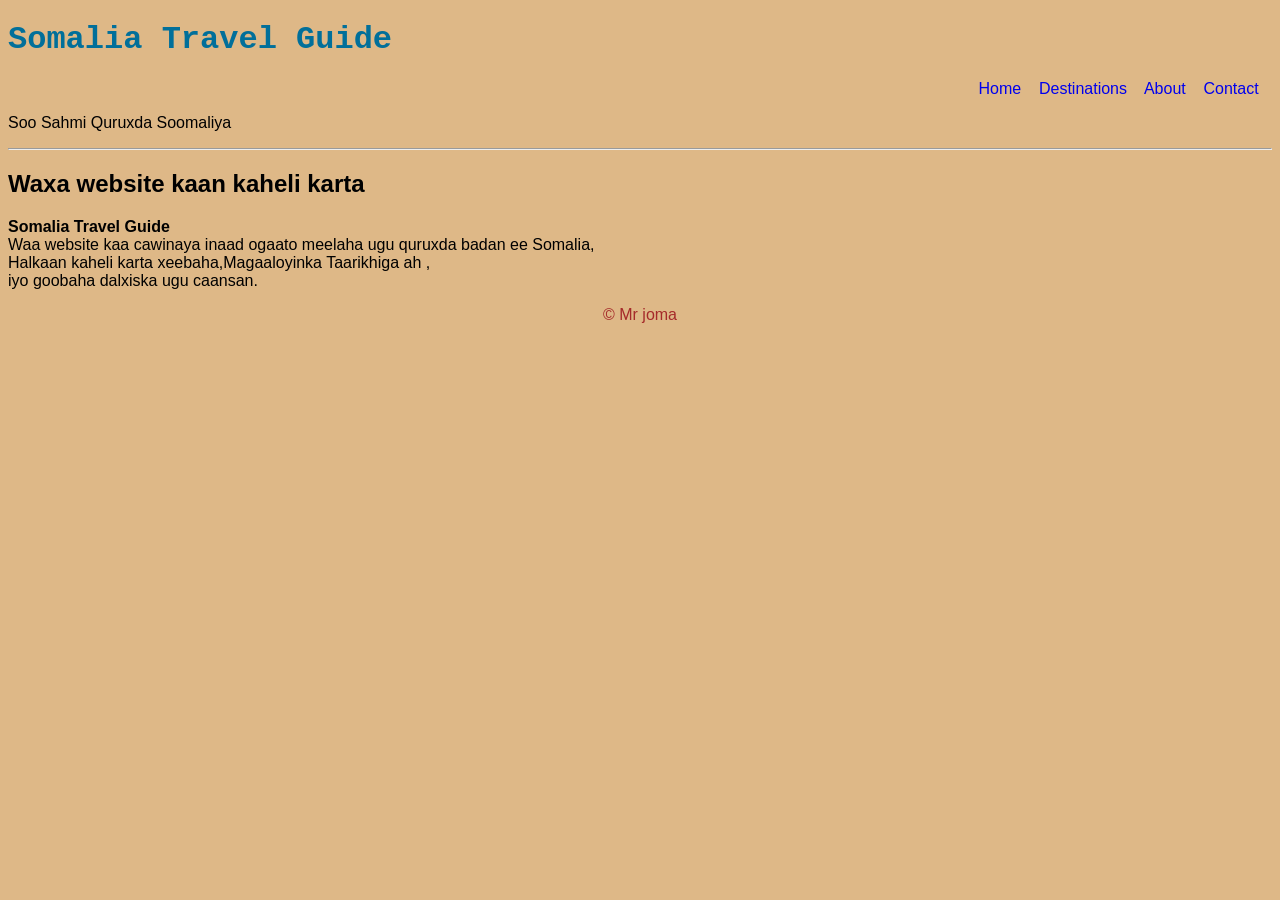
<file: Index.html>
<!DOCTYPE html>
<html lang="en">
<head>
    <meta charset="UTF-8">
    <meta name="viewport" content="width=device-width, initial-scale=1.0">
    <title>Somalia Travel Guide website</title>
</head>
<body style="background-color: burlywood; font-family: Arial, Helvetica, sans-serif;">
    
<header><h1 style="color: rgb(1, 111, 154); font-family: 'Courier New', Courier, monospace;" >Somalia Travel Guide </h1></header>

<nav  style="text-align: right;">

<a href="./Index.html " style="text-decoration: none;">Home</a>&nbsp; &nbsp;
<a href="./Destinations.html" style="text-decoration: none;">Destinations</a>&nbsp; &nbsp;

<a href="./About.html" style="text-decoration: none;">About</a>&nbsp; &nbsp;
<a href="./Contact.html" style="text-decoration: none;">Contact</a>&nbsp; &nbsp;







</nav >

<main>
<p>Soo Sahmi Quruxda Soomaliya</p>

<hr>

<h2>Waxa website kaan kaheli karta</h2>
<p><Strong>Somalia Travel Guide</Strong> <br>Waa website kaa cawinaya inaad ogaato meelaha ugu quruxda badan ee Somalia,<br> Halkaan kaheli karta xeebaha,Magaaloyinka Taarikhiga ah , <br>iyo goobaha dalxiska ugu caansan.</p>

</main>


<footer style="text-align: center; color: brown;">&copy; Mr joma</footer>




</body>
</html>
</file>
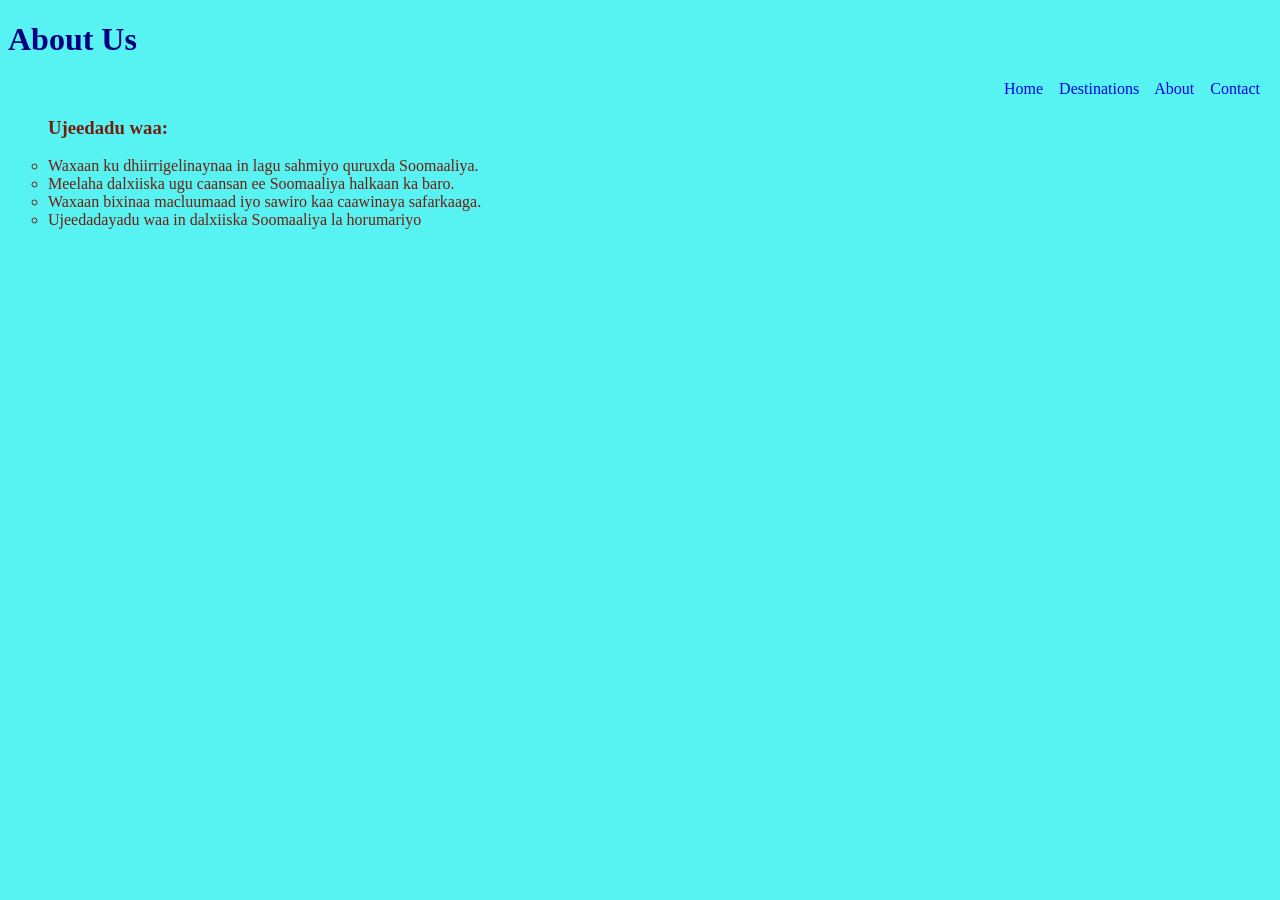
<file: About.html>
<!DOCTYPE html>
<html lang="en">
<head>
    <meta charset="UTF-8">
    <meta name="viewport" content="width=device-width, initial-scale=1.0">
    <title>About Us</title>
    <link rel="stylesheet" href="./Joma.css">
</head>
<body style="background-color: rgb(87, 243, 243);">
    

<h1>About Us</h1>
<nav>

<a href="./Index.html">Home</a>&nbsp; &nbsp;
<a href="./Destinations.html">Destinations</a>&nbsp; &nbsp;

<a href="./About.html">About</a>&nbsp; &nbsp;
<a href="./Contact.html">Contact</a>&nbsp; &nbsp;







</nav>
<main>
<ul type="circle">

<h3>Ujeedadu waa:</h3>
	
<li>Waxaan ku dhiirrigelinaynaa in lagu sahmiyo quruxda Soomaaliya.</li>
<li>Meelaha dalxiiska ugu caansan ee Soomaaliya halkaan ka baro.</li>
<li>
	Waxaan bixinaa macluumaad iyo sawiro kaa caawinaya safarkaaga.</li>
<li>Ujeedadayadu waa in dalxiiska Soomaaliya la horumariyo</li>









</ul>

</main>






</body>
</html>
</file>
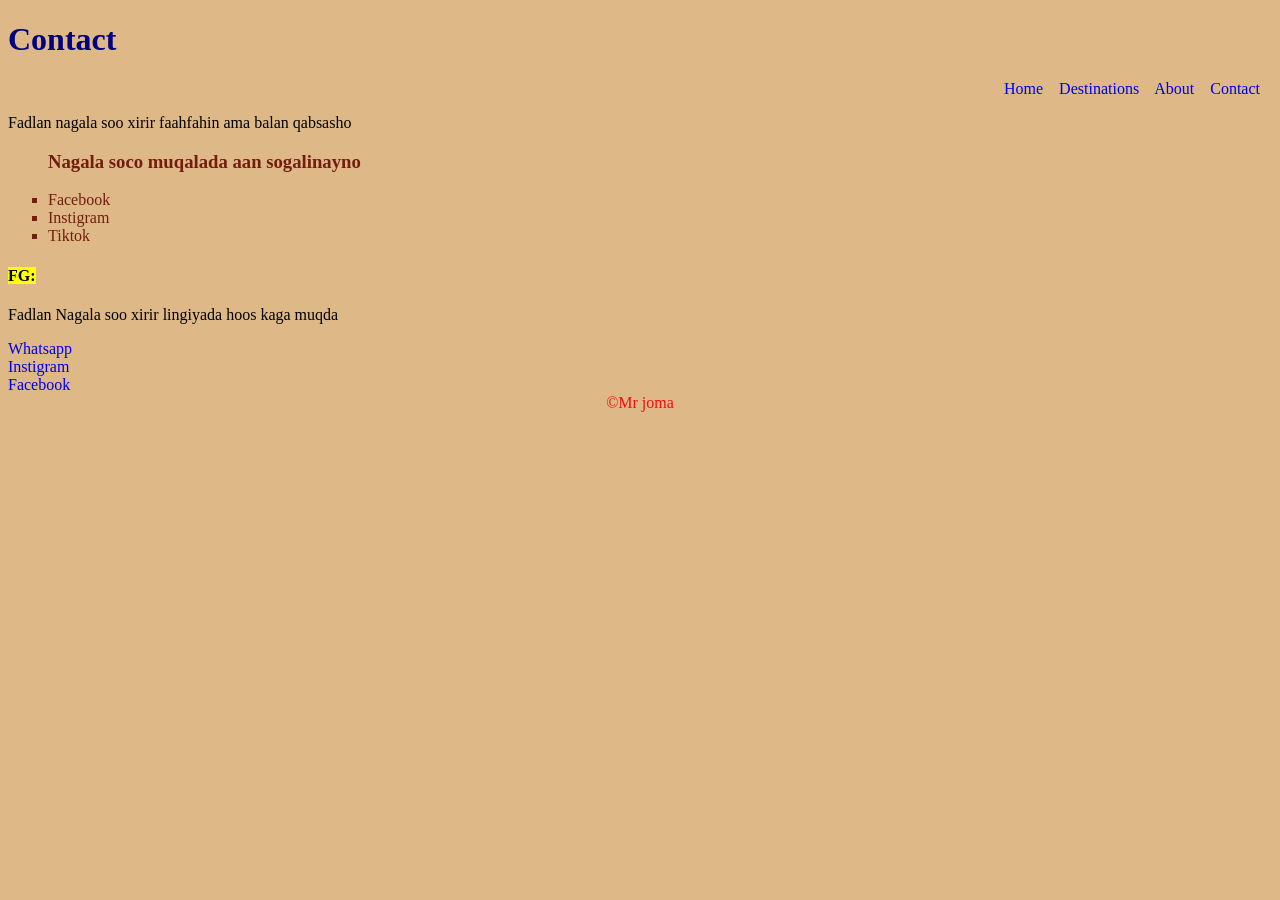
<file: Contact.html>
<!DOCTYPE html>
<html lang="en">
<head>
    <meta charset="UTF-8">
    <meta name="viewport" content="width=device-width, initial-scale=1.0">
    <title>Contact</title>
    <link rel="stylesheet" href="./Joma.css">

    
</head>
<body>
    

<h1>Contact </h1>


<nav>

<a href="./Index.html">Home</a>&nbsp; &nbsp;
<a href="./Destinations.html">Destinations</a>&nbsp; &nbsp;

<a href="./About.html">About</a>&nbsp; &nbsp;
<a href="./Contact.html">Contact</a>&nbsp; &nbsp;



</nav>
<main>
<P>Fadlan nagala soo xirir faahfahin ama balan qabsasho</P>

<ul type="square">
<h3>Nagala soco muqalada aan sogalinayno</h3>

<li>Facebook</li>
<li>Instigram</li>
<li>Tiktok</li>









</ul>


<section>

<h4 ><mark>FG: </mark> </h4>
<p style="color: black; background-color: burlywood;">Fadlan Nagala soo xirir lingiyada hoos kaga muqda </p>

<a href="https://wa.me/252614754353 " target="_blank">Whatsapp</a> <br>
<a href="https://www.instagram.com/jaamac_hms " target="_blank">Instigram</a> <br>
<a href="https://www.facebook.com/jaamac Hashim maxamed " target="_blank">Facebook</a> 








</section>
</main>
<footer>&copy;Mr joma</footer>
</body>
</html>
</file>
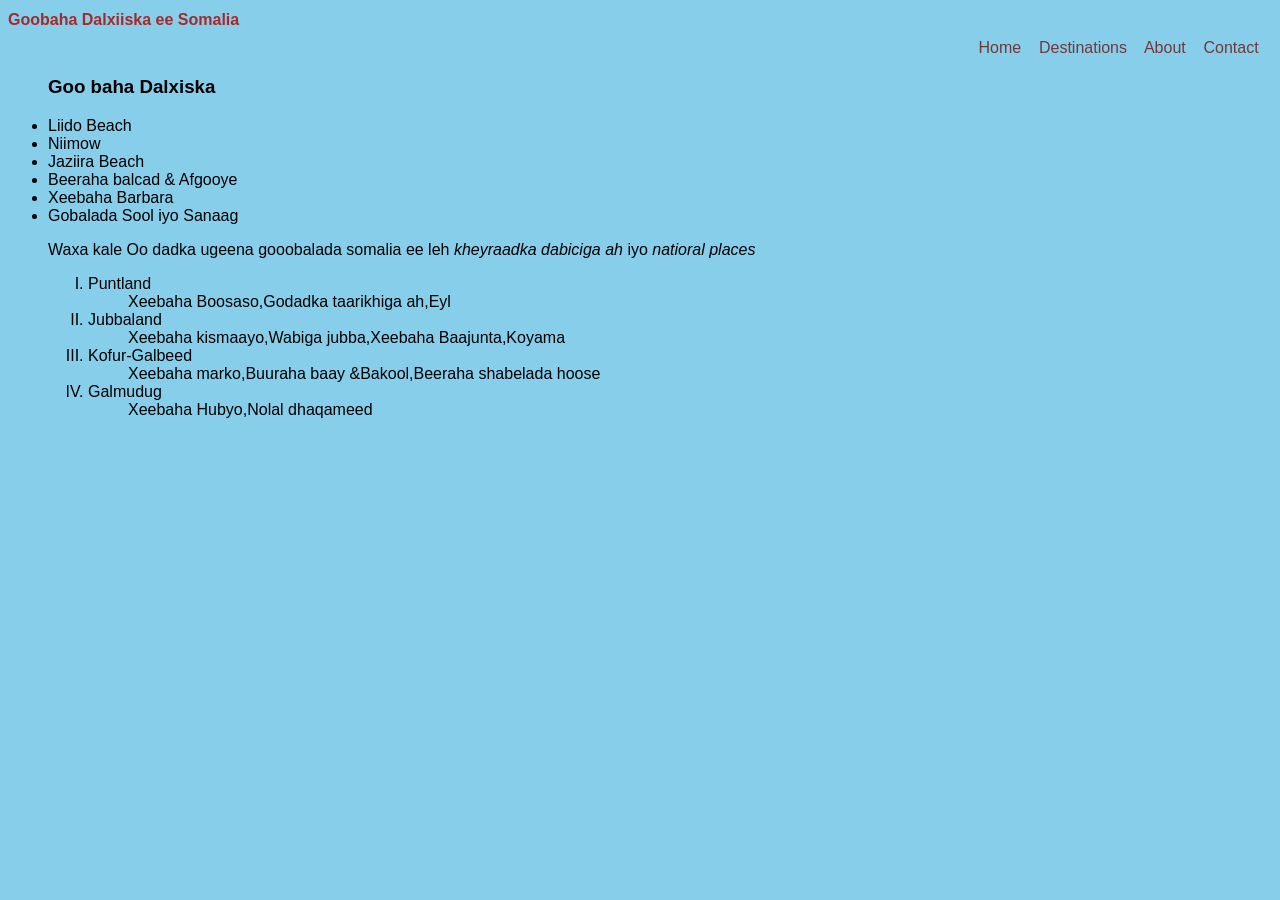
<file: Destinations.html>
<!doctype html>
<html lang="en">
  <head>
    <meta charset="UTF-8" />
    <meta name="viewport" content="width=device-width, initial-scale=1.0" />
    <title>Destinations</title>
<style>

body{


font-family: Verdana, Geneva, Tahoma, sans-serif;
background-color: skyblue




}



h1{

color: brown;

font-size: medium;

}

a{

text-decoration: none;

}


a{

color: rgb(116, 56, 56);


}
nav{


  text-align: right;
}



</style>










  </head>
  <body>
    <h1>Goobaha Dalxiiska ee Somalia</h1>

    <nav>
      <a href="./Index.html">Home</a>&nbsp; &nbsp;
      <a href="./Destinations.html">Destinations</a>&nbsp; &nbsp;
   
      <a href="./About.html">About</a>&nbsp; &nbsp;
      <a href="./Contact.html">Contact</a>&nbsp; &nbsp;
    </nav>
    <main>
    <ul type="squre">
      <h3>Goo baha Dalxiska</h3>
      <li>Liido Beach</li>
      <li>Niimow</li>
      <li>Jaziira Beach</li>
      <li>Beeraha balcad & Afgooye</li>
      <li>Xeebaha Barbara</li>
      <li>Gobalada Sool iyo Sanaag</li>

      <p>
        Waxa kale Oo dadka ugeena gooobalada somalia ee leh
        <em>kheyraadka dabiciga ah </em> iyo <em>natioral places</em>
      </p>

      <ol type="I">
        <li>Puntland</li>
        <ul>
          Xeebaha Boosaso,Godadka taarikhiga ah,Eyl
        </ul>
        <li>Jubbaland</li>
        <ul>
          Xeebaha kismaayo,Wabiga jubba,Xeebaha Baajunta,Koyama
        </ul>
        <li>Kofur-Galbeed</li>
        <ul>Xeebaha marko,Buuraha baay &Bakool,Beeraha shabelada hoose</ul>
        <li>Galmudug</li>
        <ul>Xeebaha Hubyo,Nolal dhaqameed</ul>
      </ol>
    </ul>
    </main>
  </body>
</html>
</file>
<file: Joma.css>
body{

background-color: burlywood;



}

footer{

text-align: center;
color: rgb(241, 14, 14);


}

section{


    color: rgb(189, 132, 132);
}

ul{

color: rgb(114, 30, 15);

}


h1{

color: navy;

}



a{
text-decoration:none ;

}

h4{
color:black;



}

nav{

text-align: right;

}
</file>
